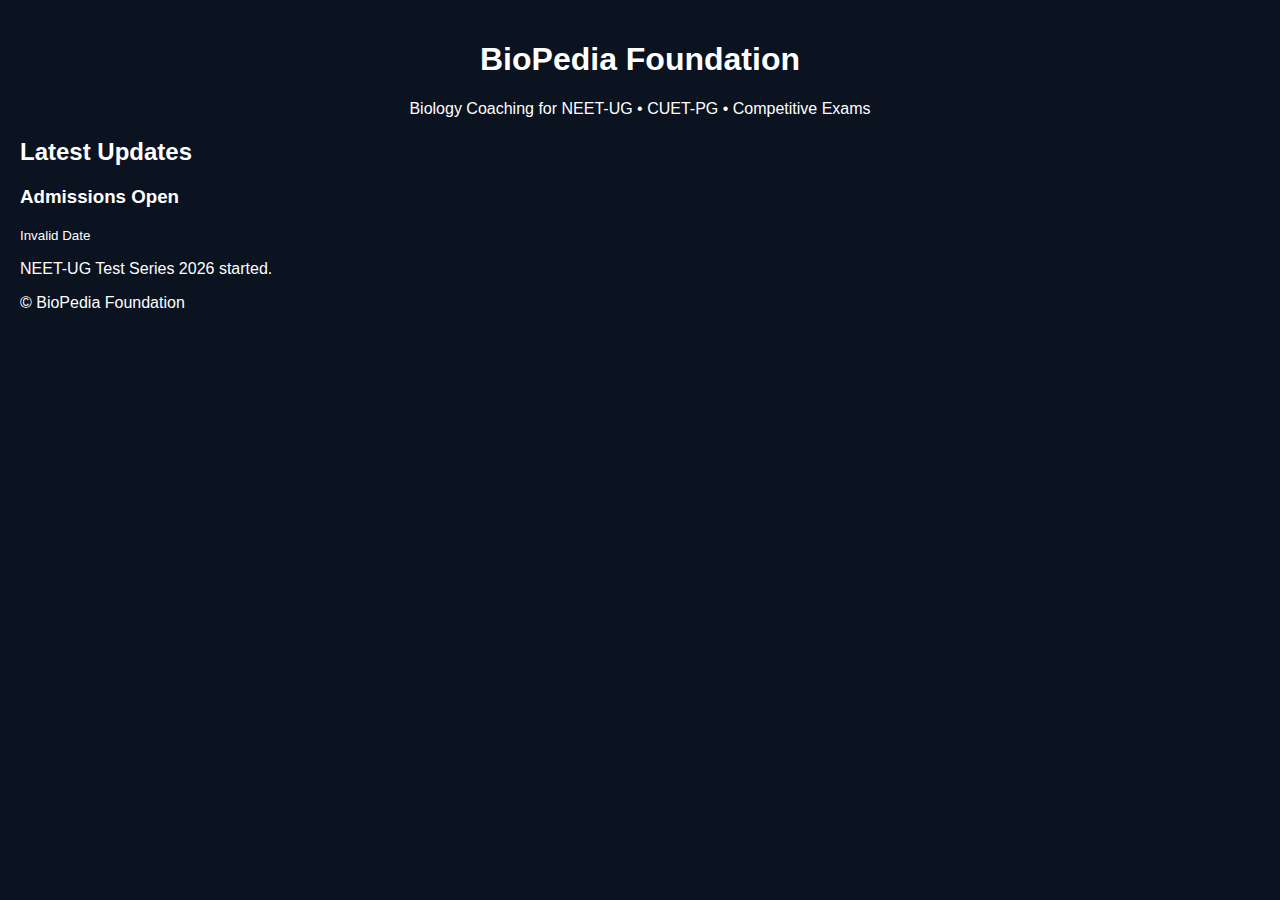
<file: index.html>
<!doctype html>
<html lang="en">
<head>
  <meta charset="UTF-8" />
  <title>BioPedia Foundation</title>

  <!-- Netlify Identity (for CMS login) -->
  <script src="https://identity.netlify.com/v1/netlify-identity-widget.js"></script>

  <!-- Your CSS -->
  <link rel="stylesheet" href="style.css" />
</head>

<body>

  <!-- ===== HEADER ===== -->
  <header>
    <h1>BioPedia Foundation</h1>
    <p>Biology Coaching for NEET-UG • CUET-PG • Competitive Exams</p>
  </header>

  <!-- ===== NOTICES SECTION (THIS IS IMPORTANT) ===== -->
  <section id="notices-section">
    <h2>Latest Updates</h2>
    <div id="notices-list">
      <p>Loading updates...</p>
    </div>
  </section>

  <!-- ===== FOOTER ===== -->
  <footer>
    <p>© BioPedia Foundation</p>
  </footer>

  <!-- Your JS -->
  <script src="main.js"></script>

</body>
</html>
</file>
<file: style.css>
body { font-family: Arial, sans-serif; background:#0b1220; color:#fff; margin:0; padding:20px; }
header { text-align:center; }
.btn { background:#2f7df6; color:#fff; padding:10px 16px; text-decoration:none; border-radius:6px; }
</file>
